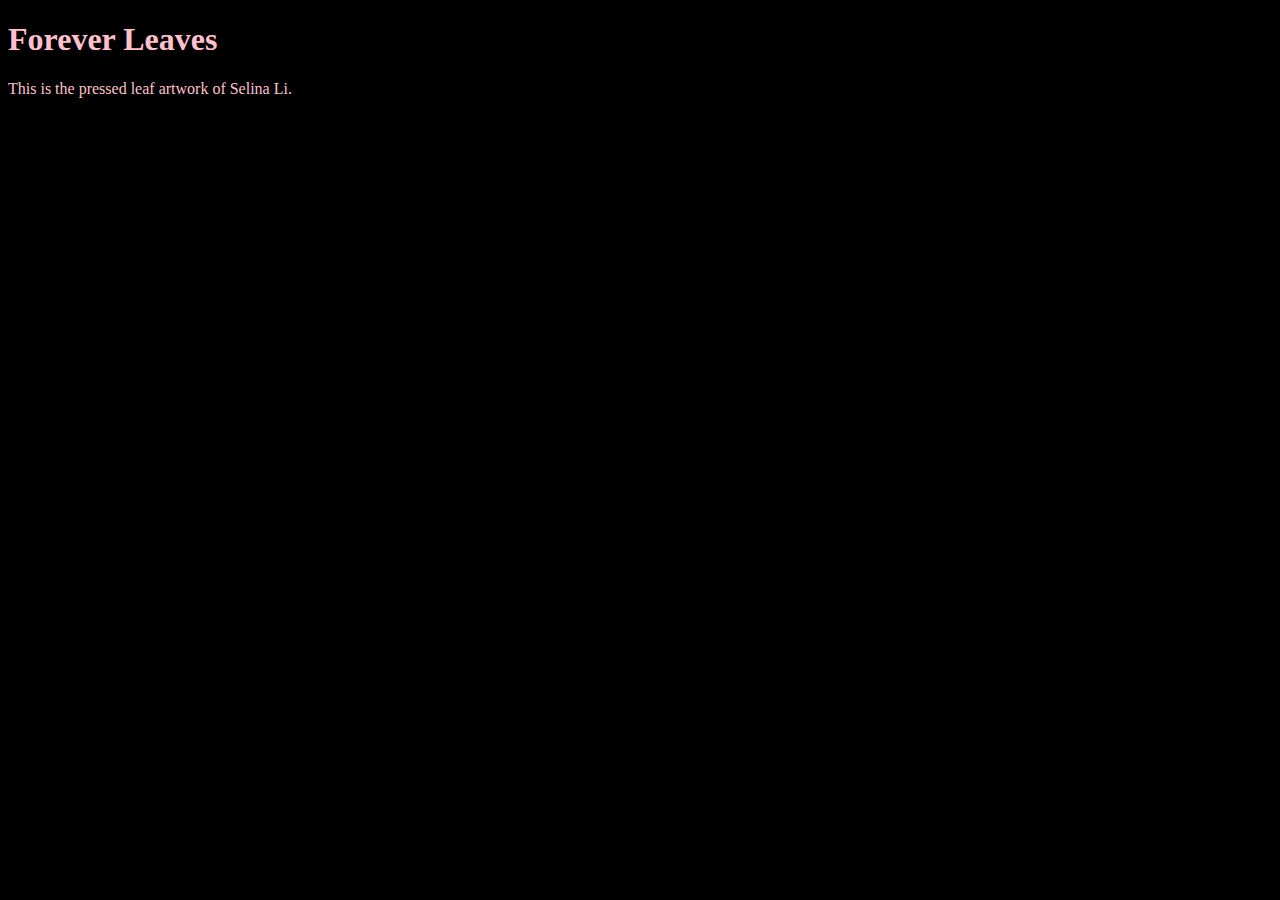
<file: unit_1/index.html>
<!DOCTYPE html>
<html>
<head><link rel="stylesheet" type="text/css" href="css/style.css"></head>
<title>Selina's Pressed Leaf Artwork</title>
<body>
	<h1>Forever Leaves</h1>
	<p>This is the pressed leaf artwork of Selina Li.</p>
</body>
</html>
</file>
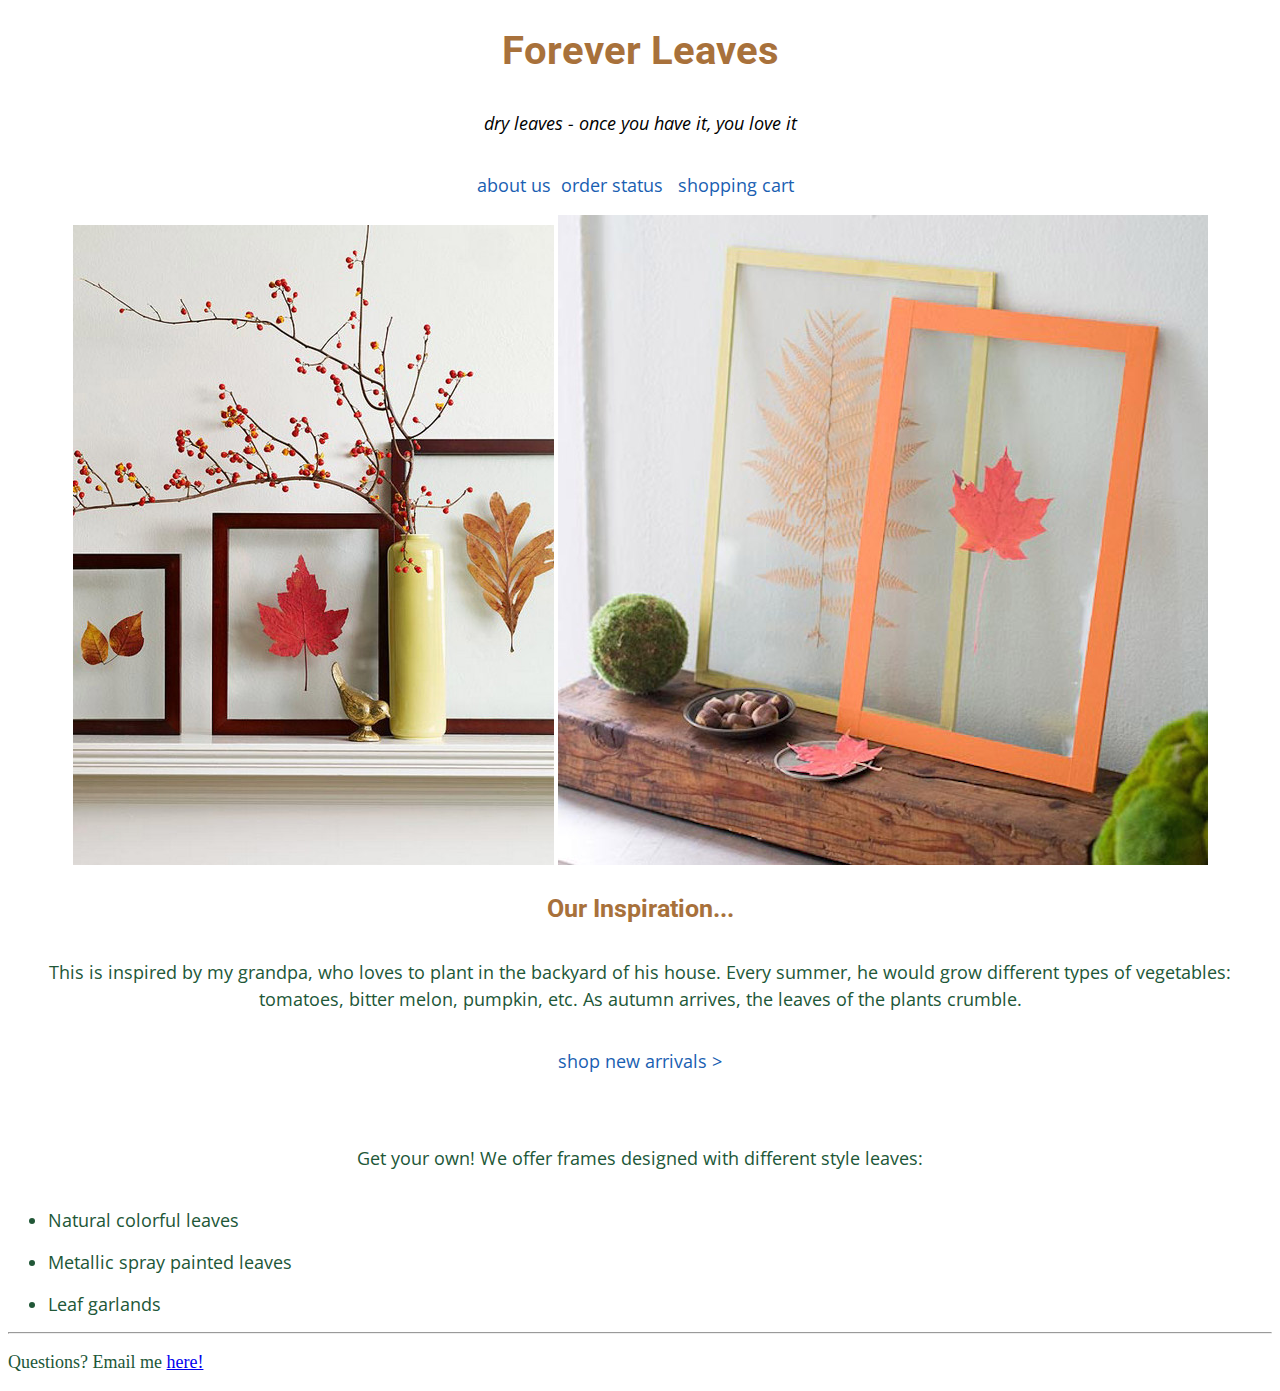
<file: unit_3/index.html>
<!DOCTYPE html>
<html>
<head><link rel="stylesheet" type="text/css" href="css/style.css"></head>
<title>Selina's Pressed Leaf Artwork</title>
<body>
	<h1>Forever Leaves</h1>
	<p id="slogan"> dry leaves - once you have it, you love it </p>
	<p id="links">about us&nbsp; order status &nbsp; shopping cart &nbsp;<br></p>
	<center><img src="images/kids-pressed-leaves-art.jpg" alt="single leaves pressed between clear plastic" title="pressed leaves artwork">
	<img src="images/Leaves-pressed-between-clear-plastic.jpg" alt="single leaves pressed between clear plastic" title="pressed leaves artwork"></center>
	<p id="inspiration">Our Inspiration...</p>
	<p class="blurb">This is inspired by my grandpa, who loves to plant in the backyard of his house. Every summer, he would grow different types of vegetables: tomatoes, bitter melon, pumpkin, etc. As autumn arrives, the leaves of the plants crumble. </p>
	<p id="newarrivals"> shop new arrivals ></p><br>
	<p class="blurb">Get your own! We offer frames designed with different style leaves:
		<ul> 
			<li> Natural colorful leaves</li><br>
			<li> Metallic spray painted leaves</li><br>
			<li> Leaf garlands</li></ul>
<hr>
	<p id="questions">Questions? Email me <a href="mailto:selinali32@gmail.com">here!</a></p>


</body>
</html>
</file>
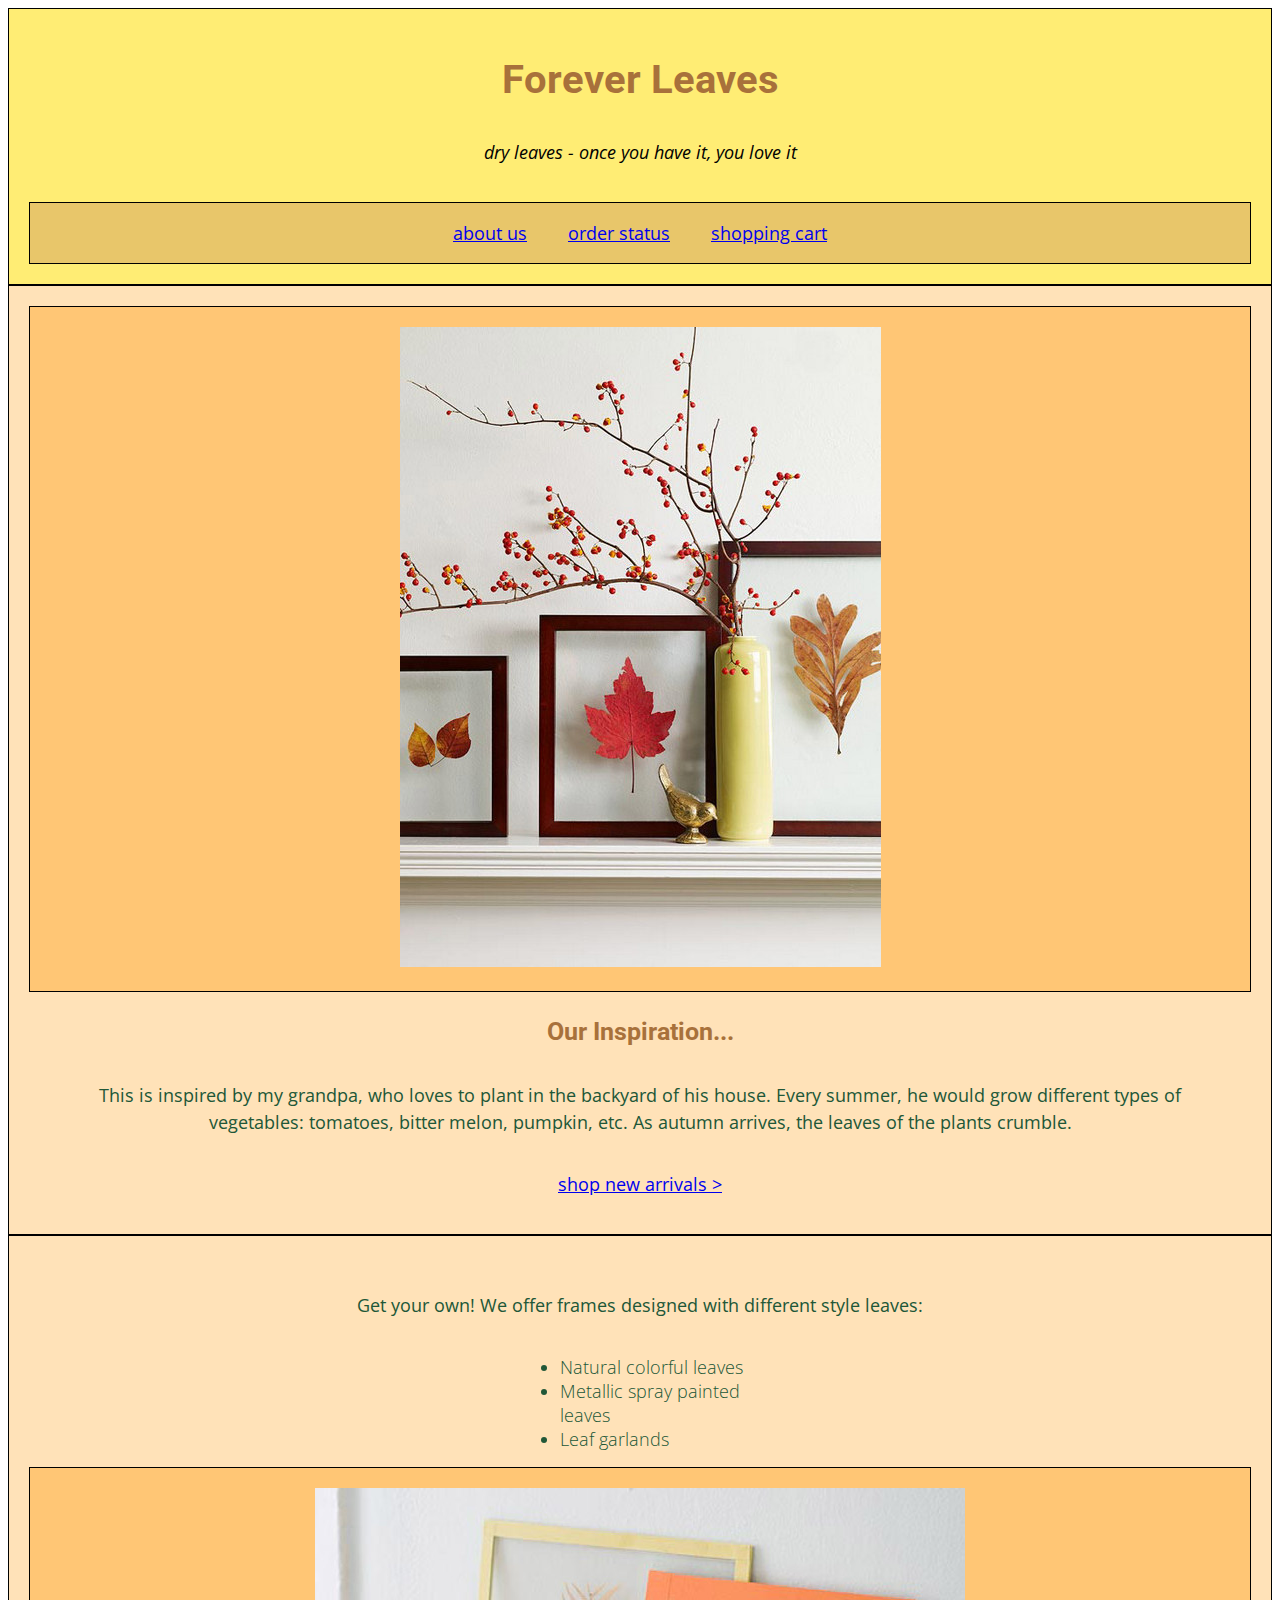
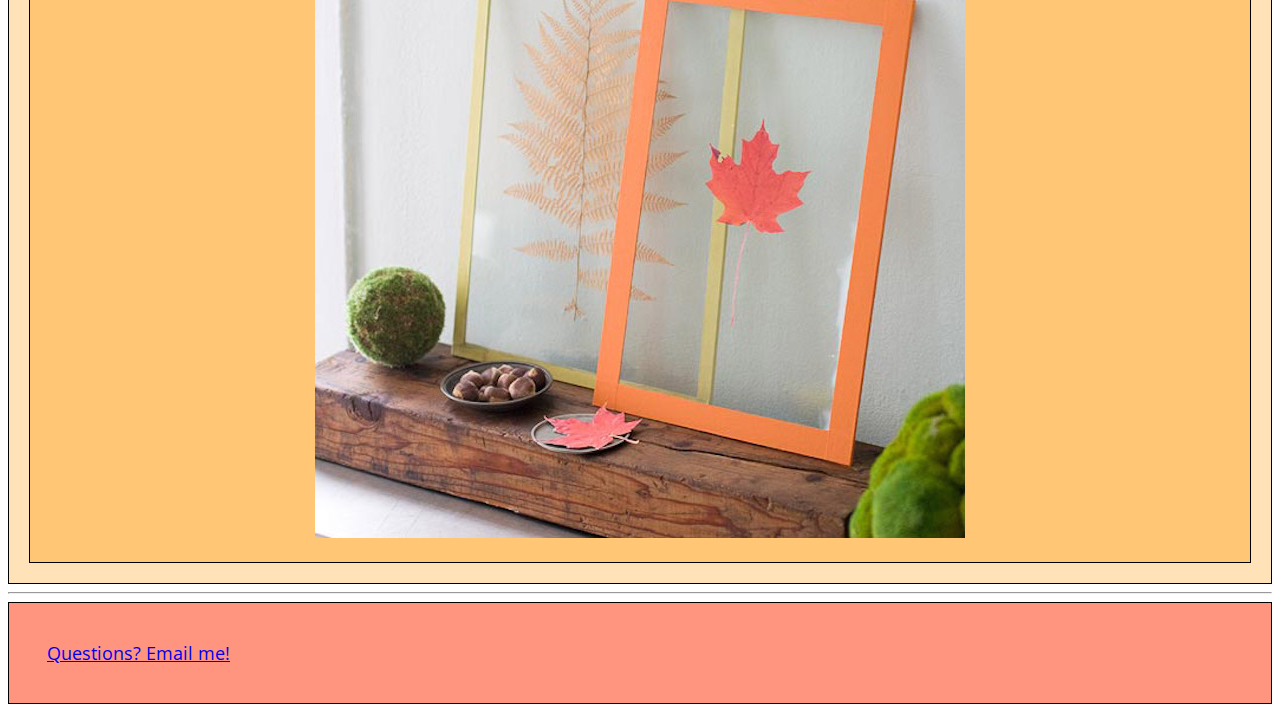
<file: unit_5/index.html>
<!DOCTYPE html>
<html>
<head>
	<link rel="stylesheet" type="text/css" href="css/style.css">
	<title>Selina's Pressed Leaf Artwork</title>
</head>
<body>
	<div class="wrapper">
	<header>
		<h1>Forever Leaves</h1>
			<p id="slogan"> dry leaves - once you have it, you love it </p>
		<nav>
			<p id="links"><a href="#">about us</a> <a href="#">order status</a> <a href="#">shopping cart</a></p>
		</nav>
	</header>
	<section id="one">
		<center>
		<aside class="picture">
			<img src="images/kids-pressed-leaves-art.jpg" alt="single leaves pressed between clear plastic" title="pressed leaves artwork">
		</aside>
		</center>
		<article class="description">
			<p id="inspiration">Our Inspiration...</p>
			<p class="blurb">This is inspired by my grandpa, who loves to plant in the backyard of his house. Every summer, he would grow different types of vegetables: tomatoes, bitter melon, pumpkin, etc. As autumn arrives, the leaves of the plants crumble. </p>
			<p id="newarrivals"> <a href="#">shop new arrivals ></a></p>
		</article>
	</section>
	<section id="two">
		<article class="description">
			<p class="blurb">Get your own! We offer frames designed with different style leaves:
			<ul> 
				<li> Natural colorful leaves</li>
				<li> Metallic spray painted leaves</li>
				<li> Leaf garlands</li>
			</ul>
			</p>
		</article>
		<center>
		<aside class="picture">
			<img src="images/Leaves-pressed-between-clear-plastic.jpg" alt="single leaves pressed between clear plastic" title="pressed leaves artwork">
		</aside>
		</center>
	</section>
	<hr>
	<footer>
	<p id="questions"><a href="mailto:selinali32@gmail.com">Questions? Email me!</a></p>
	</footer>
	</div>
</body>
</html>
</file>
<file: unit_1/css/style.css>
body {
    background-color: black;
}

h1, p {
    color: pink;
}
</file>
<file: unit_3/css/style.css>
@import url('https://fonts.googleapis.com/css?family=Open+Sans:light,regularitalic,extra-bold,bold|Roboto');

h1 {
background: #ffffff;
color: #A8713B;
text-align: center;
font-family: 'Roboto', sans-serif;
font-weight: bold;
font-size: 40px;
}

#links {
	font-family: 'Open Sans', sans-serif;
	text-transform: lowercase;
	font-size: 18px;
	font-style: underline;
	text-align: center;
	color: #1A5FB2;
}

#slogan { 
text-align: center; 
font-family: 'Open Sans', sans-serif;
font-style: italic;
font-size: 18px;
line-height: 1.5em;
margin: 2em;
}

#inspiration { 
text-align: center;
color: #A8713B;
font-family: 'Roboto', sans-serif;
font-weight: bold;
font-size: 25px;
}


.blurb {
	text-align: center; 
	font-family: 'Open Sans', sans-serif;
	font-style: light;
	font-size: 18px;
	color: #215737;
	font-size: 18px;
	line-height: 1.5em;
	margin: 2em;
}

#newarrivals {
	font-family: 'Open Sans', sans-serif;
	text-transform: lowercase;
	font-size: 18px;
	text-align: center;
	color: #1A5FB2;
}

li {
 	font-family: 'Open Sans', sans-serif;
	font-style: light;
	font-size: 18px;
	color: #215737;
	font-size: 18px;
}

#questions {
	ont-family: 'Open Sans', sans-serif;
	font-style: light;
	font-size: 18px;
	color: #215737;
	font-size: 18px;
}

a {
  text-decoration: underline;
}
</file>
<file: unit_5/css/style.css>
@import url('https://fonts.googleapis.com/css?family=Open+Sans|Roboto:400,400i,500,500i,700,700i');

header {
    background-color: #FFED74;
    border: 1px black solid;
    padding: 20px;
}

h1 {
	background: none;
	color: #A8713B;
	text-align: center;
	font-family: 'Roboto', sans-serif;
	font-weight: bold;
	font-size: 40px;
}

#slogan { 
	text-align: center; 
	font-family: 'Open Sans', sans-serif;
	font-style: italic;
	font-size: 18px;
	line-height: 1.5em;
	margin: 2em;
}

nav {
    background-color: #E8C66A;
    border: 1px black solid;
    padding: 0 20px;
}

#links {
	font-family: 'Open Sans', sans-serif;
	text-transform: lowercase;
	font-size: 18px;
	font-style: underline;
	text-align: center;
	color: #1A5FB2;
}

#one {
	background-color: #FFE2B8;
	border: 1px black solid;
	padding: 20px;
}

#two {
	background-color: #FFE2B8;
	border: 1px black solid;
	padding: 20px;
}

.picture {
	background-color: #FFC675;
	border: 1px black solid;
	padding: 20px;
}

.article {
	background-color: #E89C6C;
	border: 1px black solid;
	padding: 20px;
}

#inspiration { 
	text-align: center;
	color: #A8713B;
	font-family: 'Roboto', sans-serif;
	font-weight: bold;
	font-size: 25px;
}


.blurb {
	text-align: center; 
	font-family: 'Open Sans', sans-serif;
	font-style: light;
	font-size: 18px;
	color: #215737;
	font-size: 18px;
	line-height: 1.5em;
	margin: 2em;
}

#newarrivals {
	font-family: 'Open Sans', sans-serif;
	text-transform: lowercase;
	font-size: 18px;
	text-align: center;
	color: #1A5FB2;
}

ul {
	width: 200px;
	margin: 0 auto;
}

li {
 	font-family: 'Open Sans', sans-serif;
	font-weight: 100;
	font-size: 18px;
	color: #215737;
	font-size: 18px;
}

footer {
	background-color: #FF957E;
	border: 1px black solid;
	padding: 20px;
}

#questions {
	font-family: 'Open Sans', sans-serif;
	font-style: light;
	font-size: 18px;
	color: #215737;
	font-size: 18px;
}

a {
  text-decoration: underline;
  padding: 0 1em;
}
</file>
